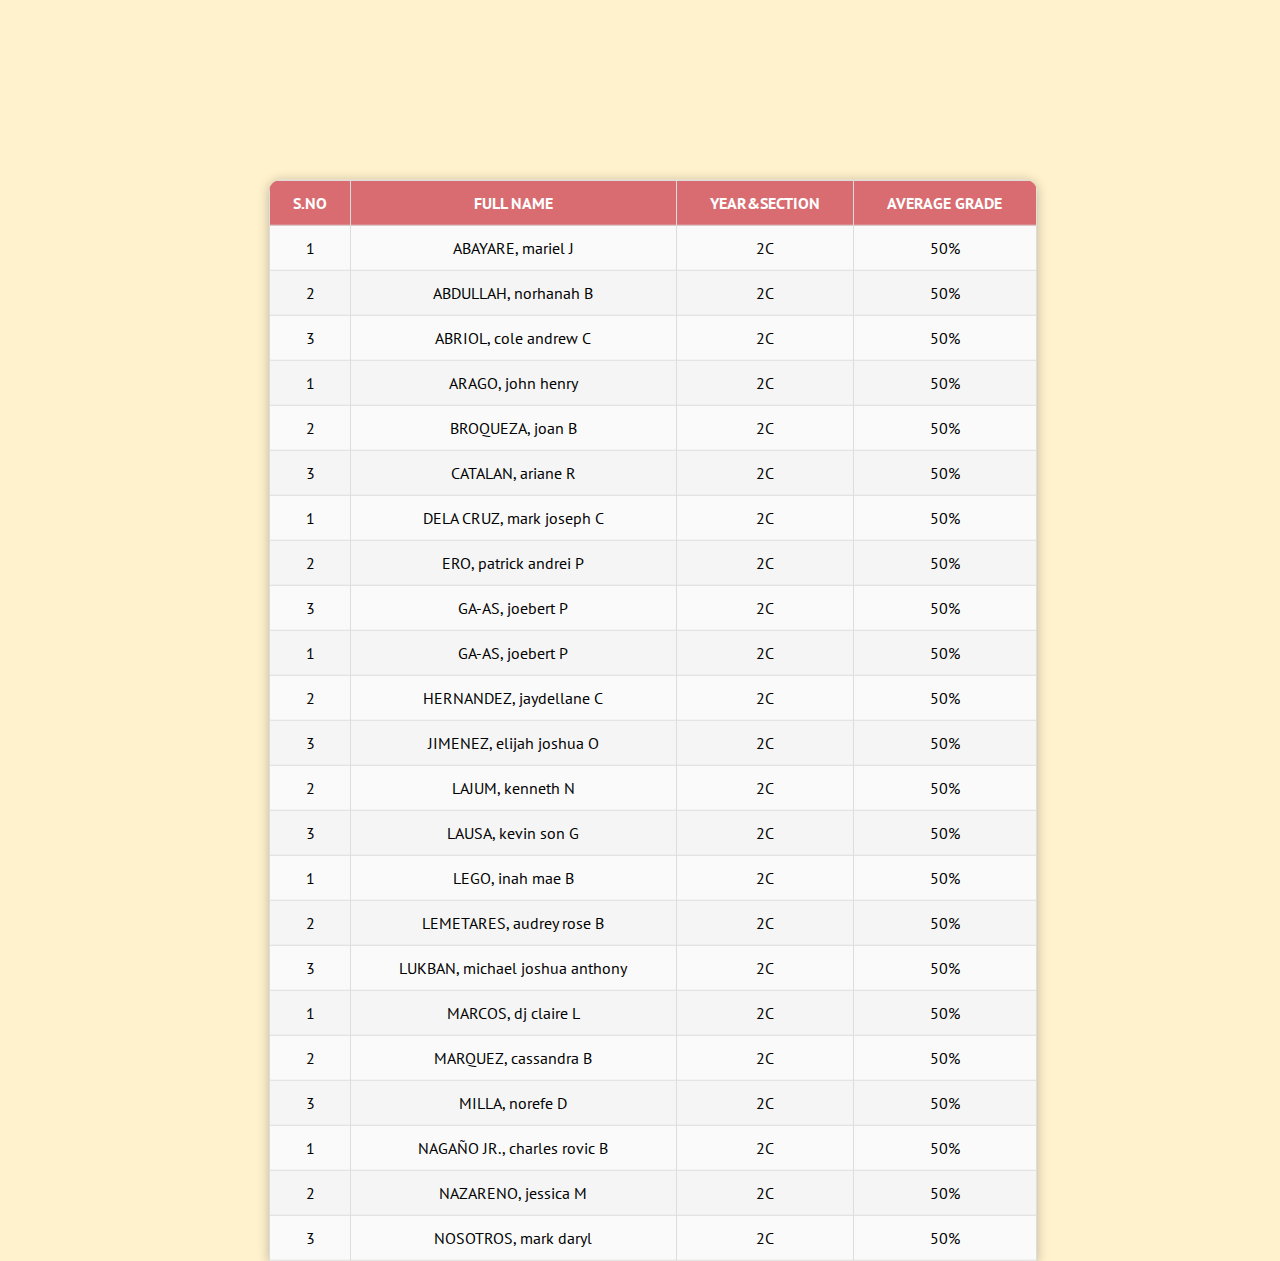
<file: people.html>
<!DOCTYPE html>
<html>
  <head> 
    <title> Responsive Table </title>

    <meta name="viewport" content="width=device-width, initial-scale=1.0">
    
    <link rel="stylesheet" href="peoplestyle.css">
    
  </head>
  
  <body>  
    <div class = "table-wrapper">
      <div class = "table-wrapper">
<table class="table">
  
  <thead>
    <th>S.No</th>
    <th>Full Name</th>
    <th>Year&Section</th>
    <th>Average Grade</th>
    
  </thead>
<tbody>
  <tr>
    <td data-label="S.No">1</td>
    <td data-label="Full Name">ABAYARE, mariel J</td>
    <td data-label="Year&Section">2C</td>
    <td data-label="Average Grade">50%</td>
    
</tr>

<tr>
  <td data-label="S.No">2</td>
  <td data-label="Full Name">ABDULLAH, norhanah B</td>
  <td data-label="Year&Section">2C</td>
  <td data-label="Average Grade">50%</td>
  
</tr>

<tr>
  <td data-label="S.No">3</td>
  <td data-label="Full Name">ABRIOL, cole andrew C</td>
  <td data-label="Year&Section">2C</td>
  <td data-label="Average Grade">50%</td>
  
</tr>

<tr>
  <td data-label="S.No">1</td>
  <td data-label="Full Name">ARAGO, john henry </td>
  <td data-label="Year&Section">2C</td>
  <td data-label="Average Grade">50%</td>
  
</tr>

<tr>
<td data-label="S.No">2</td>
<td data-label="Full Name">BROQUEZA, joan B</td>
<td data-label="Year&Section">2C</td>
<td data-label="Average Grade">50%</td>

</tr>

<tr>
<td data-label="S.No">3</td>
<td data-label="Full Name">CATALAN, ariane R</td>
<td data-label="Year&Section">2C</td>
<td data-label="Average Grade">50%</td>

</tr>
<tr>
  <td data-label="S.No">1</td>
  <td data-label="Full Name">DELA CRUZ, mark joseph C</td>
  <td data-label="Year&Section">2C</td>
  <td data-label="Average Grade">50%</td>
  
</tr>

<tr>
<td data-label="S.No">2</td>
<td data-label="Full Name">ERO, patrick andrei P</td>
<td data-label="Year&Section">2C</td>
<td data-label="Average Grade">50%</td>

</tr>

<tr>
<td data-label="S.No">3</td>
<td data-label="Full Name">GA-AS, joebert P</td>
<td data-label="Year&Section">2C</td>
<td data-label="Average Grade">50%</td>

</tr>

<tr>
  <td data-label="S.No">1</td>
  <td data-label="Full Name">GA-AS, joebert P</td>
  <td data-label="Year&Section">2C</td>
  <td data-label="Average Grade">50%</td>
  
</tr>

<tr>
<td data-label="S.No">2</td>
<td data-label="Full Name">HERNANDEZ, jaydellane C</td>
<td data-label="Year&Section">2C</td>
<td data-label="Average Grade">50%</td>

</tr>

<tr>
<td data-label="S.No">3</td>
<td data-label="Full Name">JIMENEZ, elijah joshua O</td>
<td data-label="Year&Section">2C</td>
<td data-label="Average Grade">50%</td>

</tr>

<tr>
  <td data-label="S.No">2</td>
  <td data-label="Full Name">LAJUM, kenneth N</td>
  <td data-label="Year&Section">2C</td>
  <td data-label="Average Grade">50%</td>
  
</tr>

<tr>
  <td data-label="S.No">3</td>
  <td data-label="Full Name">LAUSA, kevin son G</td>
  <td data-label="Year&Section">2C</td>
  <td data-label="Average Grade">50%</td>
  
</tr>

<tr>
  <td data-label="S.No">1</td>
  <td data-label="Full Name">LEGO, inah mae B </td>
  <td data-label="Year&Section">2C</td>
  <td data-label="Average Grade">50%</td>
  
</tr>

<tr>
<td data-label="S.No">2</td>
<td data-label="Full Name">LEMETARES, audrey rose B</td>
<td data-label="Year&Section">2C</td>
<td data-label="Average Grade">50%</td>

</tr>

<tr>
<td data-label="S.No">3</td>
<td data-label="Full Name">LUKBAN, michael joshua anthony </td>
<td data-label="Year&Section">2C</td>
<td data-label="Average Grade">50%</td>

</tr>
<tr>
  <td data-label="S.No">1</td>
  <td data-label="Full Name">MARCOS, dj claire L</td>
  <td data-label="Year&Section">2C</td>
  <td data-label="Average Grade">50%</td>
  
</tr>

<tr>
<td data-label="S.No">2</td>
<td data-label="Full Name">MARQUEZ, cassandra B</td>
<td data-label="Year&Section">2C</td>
<td data-label="Average Grade">50%</td>

</tr>

<tr>
<td data-label="S.No">3</td>
<td data-label="Full Name">MILLA, norefe D</td>
<td data-label="Year&Section">2C</td>
<td data-label="Average Grade">50%</td>

</tr>

<tr>
  <td data-label="S.No">1</td>
  <td data-label="Full Name">NAGAÑO JR., charles rovic B</td>
  <td data-label="Year&Section">2C</td>
  <td data-label="Average Grade">50%</td>
  
</tr>

<tr>
<td data-label="S.No">2</td>
<td data-label="Full Name">NAZARENO, jessica M</td>
<td data-label="Year&Section">2C</td>
<td data-label="Average Grade">50%</td>

</tr>

<tr>
<td data-label="S.No">3</td>
<td data-label="Full Name">NOSOTROS, mark daryl</td>
<td data-label="Year&Section">2C</td>
<td data-label="Average Grade">50%</td>

</tr>


</tbody>

</table>
</div>
</div>
  </body>
</html>
</file>
<file: peoplestyle.css>
@import url('https://fonts.googleapis.com/css2?family=PT+Sans&display=swap');

body{
  margin:0;
  padding:0px;
  font-family: 'PT Sans', sans-serif;
  background-color: #FFF2CC;
  
}
/*
*{
  box-sizing: border-box;
}
*/


table{
  position: absolute;
  z-index: 2;
  left: 81%;
    top: 50%;
    transform:translate(-100%, -25%);
    width: 60%;
    border-collapse: collapse;
    border-spacing: 0;
    border-radius: 12px 12px 0 0;
    box-shadow: 0 2px 12px rgba(32,32,32,.3);
    background: #fafafa;
    overflow:hidden;

    
}
/*

table{
    position: absolute;
    z-index: 2;
    left: 50%;
    top: 50%;
    transform:translate(-50%, -50%);
    width: 60%;
    border-collapse: collapse;
    border-spacing: 0;
    border-radius: 12px 12px 0 0;
    overflow: hidden;
    box-shadow: 0 2px 12px rgba(32,32,32,.3);
    background: #fafafa;
}

div{
  width:95%;
  height: 405px;
  overflow-x:hidden;
  
}
*/

.table td,.table th{
  padding:12px 15px;
  border:1px solid #ddd;
  text-align: center;
}

.table th{
  background-color: #D86C70;
  color: #ffffff;
}

th{
  text-transform: uppercase;
}

.table tbody tr:nth-child(even){
  background-color:#f5f5f5;
}


/*
.table{
  width: 100%;
  border-collapse: collapse;
}

.table td,.table th{
  padding:12px 15px;
  border:1px solid #ddd;
  text-align: center;
}

.table th{
  background-color: darkblue;
  color: #ffffff;
}
.table tbody tr:nth-child(even){
  background-color:#f5f5f5;
}

responsive*/

@media(max-width: 500px){
  .table thead{
    display:none;
  }

  .table, .table tbody, .table tr, .table td{
    display: block;
    width: 100%;
  }
  .table tr{
    margin-bottom: 15px;
  }
  .table td{
    text-align: right;
    padding-left: 50%;
text-align: right;
position: relative;
  }
  .table td::before{
    content: attr(data-label);
    position: absolute;
    left:0;
    width: 50%;
    padding-left: 15px;
    font-size: 15px;
    font-weight: bold;
    text-align: left;
  }
}
</file>
